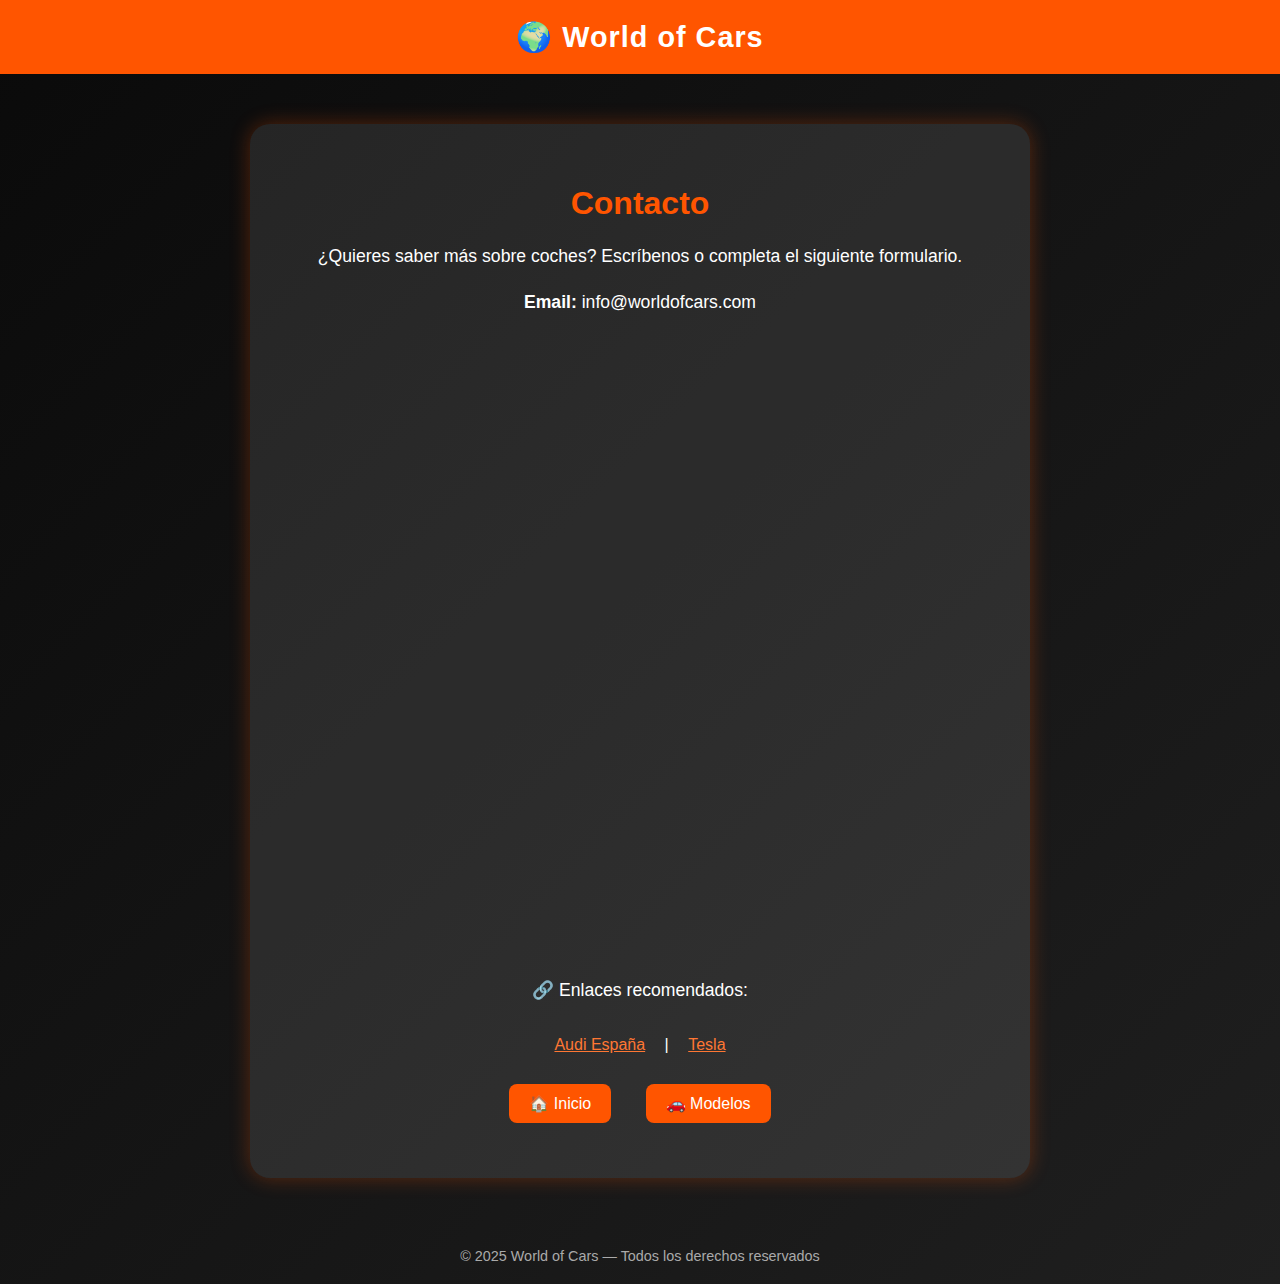
<file: contacto.html>
<!DOCTYPE html>
<html lang="es">
<head>
  <meta charset="UTF-8">
  <meta name="viewport" content="width=device-width, initial-scale=1.0">
  <title>Contacto - World of Cars</title>
  <style>
    body {
      font-family: 'Poppins', sans-serif;
      background: linear-gradient(135deg, #0a0a0a, #1f1f1f);
      color: white;
      text-align: center;
      margin: 0;
      padding: 0;
    }

    header {
      background-color: #ff5500;
      padding: 20px;
      font-size: 1.8em;
      font-weight: bold;
      letter-spacing: 1px;
    }

    main {
      max-width: 700px;
      margin: 50px auto;
      background: rgba(255, 255, 255, 0.1);
      border-radius: 20px;
      padding: 40px;
      box-shadow: 0 0 20px rgba(255, 85, 0, 0.3);
    }

    h1 {
      color: #ff5500;
      margin-bottom: 20px;
    }

    p {
      font-size: 1.1em;
      line-height: 1.6;
    }

    iframe {
      margin-top: 20px;
      border-radius: 10px;
      width: 100%;
      height: 600px;
      border: none;
    }

    a {
      display: inline-block;
      margin: 15px;
      padding: 10px 20px;
      background-color: #ff5500;
      color: white;
      border-radius: 8px;
      text-decoration: none;
      transition: 0.3s;
    }

    a:hover {
      background-color: #ff7733;
      transform: scale(1.05);
    }

    footer {
      margin-top: 40px;
      padding: 20px;
      font-size: 0.9em;
      color: #aaa;
    }

    .links a {
      background: none;
      color: #ff7733;
      text-decoration: underline;
      padding: 0;
    }
  </style>
</head>
<body>
  <header>🌍 World of Cars</header>

  <main>
    <h1>Contacto</h1>
    <p>¿Quieres saber más sobre coches? Escríbenos o completa el siguiente formulario.</p>
    <p><strong>Email:</strong> info@worldofcars.com</p>

    <iframe src="https://docs.google.com/forms/d/e/1FAIpQLSeOBlbRQjL5x1MxT2sugfJmPuZ91c1P1OeJKgN1sEeIdnO9Gw/viewform?embedded=true">Cargando…</iframe>

    <div class="links">
      <p>🔗 Enlaces recomendados:</p>
      <a href="https://www.audi.es/es/web/es.html" target="_blank">Audi España</a> |
      <a href="https://www.tesla.com/es_es" target="_blank">Tesla</a>
    </div>

    <div>
      <a href="index.html">🏠 Inicio</a>
      <a href="modelos.html">🚗 Modelos</a>
    </div>
  </main>

  <footer>
    © 2025 World of Cars — Todos los derechos reservados
  </footer>
</body>
</html>
</file>
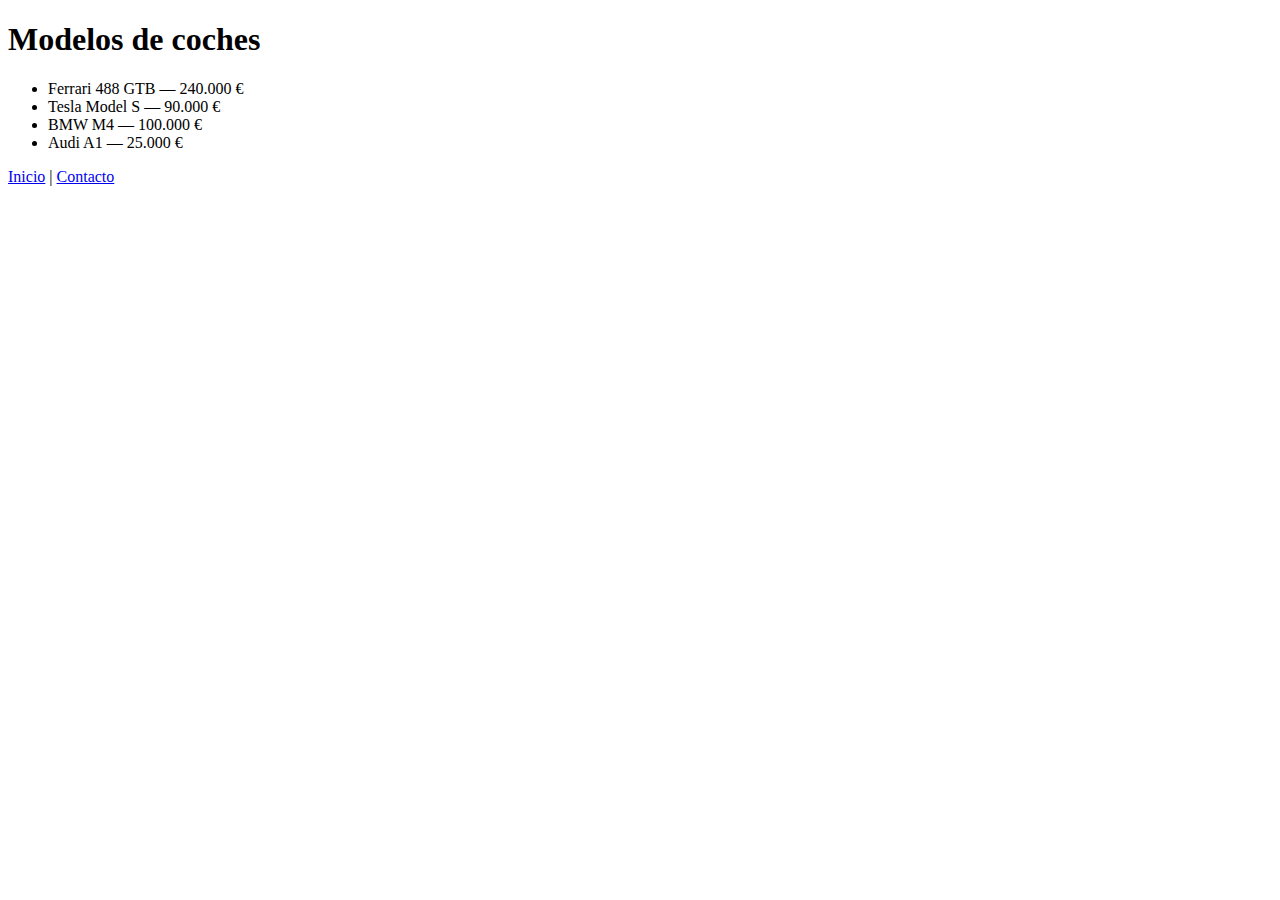
<file: modelos.html>
<!DOCTYPE html>
<html lang="es">
<head>
  <meta charset="UTF-8">
  <title>World of Cars - Modelos</title>
</head>
<body>
  <h1>Modelos de coches</h1>
  <ul>
    <li>Ferrari 488 GTB — 240.000 €</li>
    <li>Tesla Model S — 90.000 €</li>
    <li>BMW M4 — 100.000 €</li>
    <li>Audi A1 — 25.000 €</li>
  </ul>
  <p><a href="index.html">Inicio</a> | <a href="contacto.html">Contacto</a></p>
</body>
</html>
</file>
